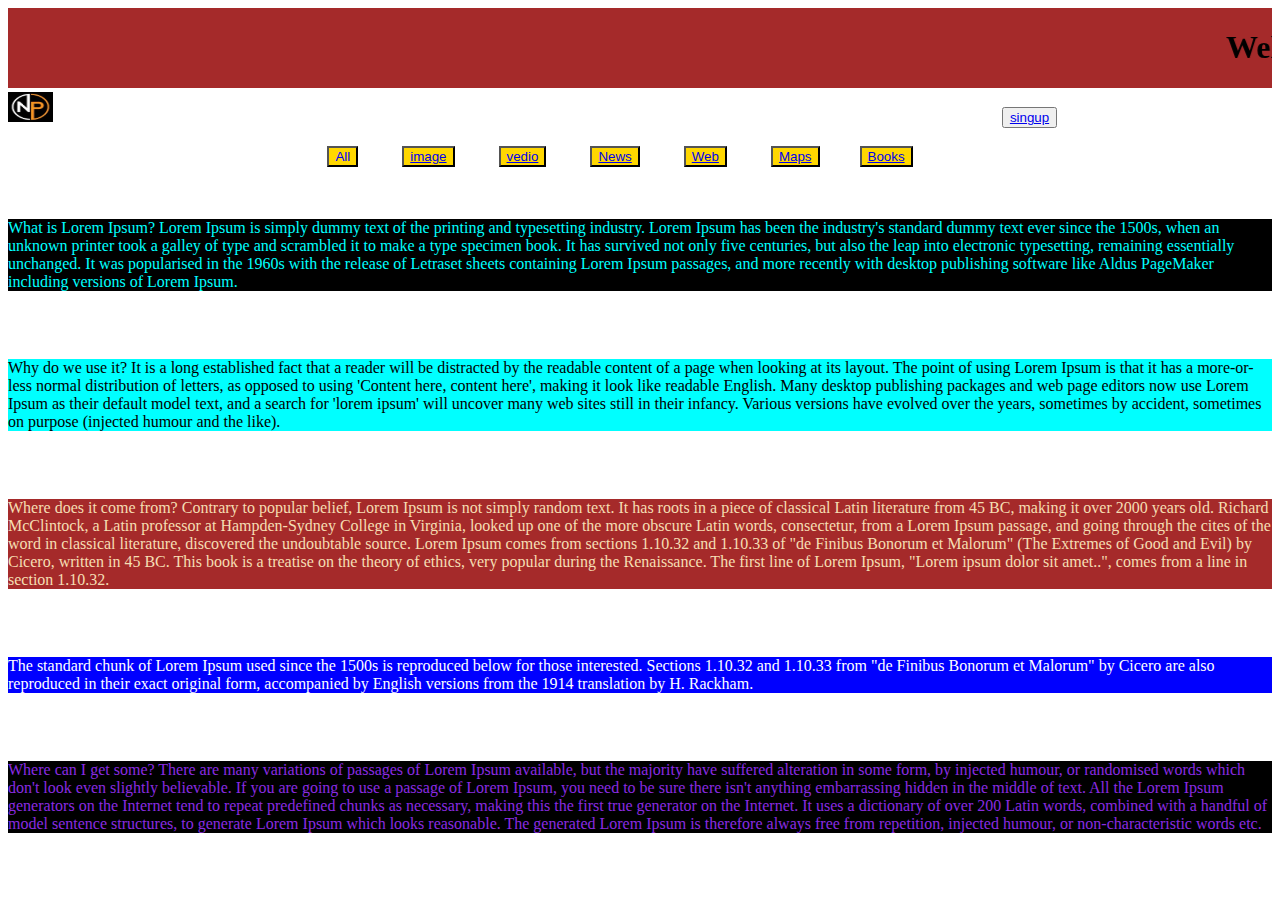
<file: index.html>
<!DOCTYPE html>
<html lang="en">
<head>
    <meta charset="UTF-8">
    <meta name="viewport" content="width=device-width, initial-scale=1.0">
    <title>css</title>
    <link href="style.css" rel="stylesheet">
</head>
<body>
    <marquee class="welcome"><h1>Welcome to Natural photography</h1></marquee>
    <img src="Screenshot_3.jpg" height="30" width="45">
    <button class="singup"><a href="singup.html">singup</a></button>
    <br>
    <br>
    <center><button style="color:blue; background-color: gold;">All</button>&nbsp;&nbsp;&nbsp;&nbsp;&nbsp;&nbsp;&nbsp;&nbsp;&nbsp;&nbsp;
    <button style="color:wheat; background-color: gold;"><a href="image.html" target="_blank">image</a></button>&nbsp;&nbsp;&nbsp;&nbsp;&nbsp;&nbsp;&nbsp;&nbsp;&nbsp;&nbsp;
    <button style="color:white; background-color: gold;"><a href="vedio.html"target="_blank">vedio</a></button>&nbsp;&nbsp;&nbsp;&nbsp;&nbsp;&nbsp;&nbsp;&nbsp;&nbsp;&nbsp;
    <button style="color:wheat; background-color: gold;"><a href="news.html"target="_blank">News</a></button>&nbsp;&nbsp;&nbsp;&nbsp;&nbsp;&nbsp;&nbsp;&nbsp;&nbsp;&nbsp;
    <button style="color:wheat; background-color: gold;"><a href="web.html"target="_blank">Web</a></button>&nbsp;&nbsp;&nbsp;&nbsp;&nbsp;&nbsp;&nbsp;&nbsp;&nbsp;&nbsp;
    <button style="color:wheat; background-color: gold;"><a href="maps.html"target="_blank">Maps</a></button>&nbsp;&nbsp;&nbsp;&nbsp;&nbsp;&nbsp;&nbsp;&nbsp;&nbsp;
    <button style="color:wheat; background-color: gold;"><a href="books.html"target="_blank">Books</a></button>&nbsp;&nbsp;&nbsp;&nbsp;&nbsp;&nbsp;&nbsp;&nbsp;&nbsp;&nbsp;</center>
    <br>
    <br>
    <p style="color:aqua; background-color: black;">What is Lorem Ipsum?
        Lorem Ipsum is simply dummy text of the printing and typesetting industry. Lorem Ipsum has been the industry's standard dummy text ever since the 1500s, when an unknown printer took a galley of type and scrambled it to make a type specimen book. It has survived not only five centuries, but also the leap into electronic typesetting, remaining essentially unchanged. It was popularised in the 1960s with the release of Letraset sheets containing Lorem Ipsum passages, and more recently with desktop publishing software like Aldus PageMaker including versions of Lorem Ipsum.</p>
        <br>
        <br>
        
        <p style="color:black; background-color: aqua;">Why do we use it?
        It is a long established fact that a reader will be distracted by the readable content of a page when looking at its layout. The point of using Lorem Ipsum is that it has a more-or-less normal distribution of letters, as opposed to using 'Content here, content here', making it look like readable English. Many desktop publishing packages and web page editors now use Lorem Ipsum as their default model text, and a search for 'lorem ipsum' will uncover many web sites still in their infancy. Various versions have evolved over the years, sometimes by accident, sometimes on purpose (injected humour and the like).</p>
        <br>
        <br>
        
        
        <p style="color:wheat; background-color: brown;">Where does it come from?
        Contrary to popular belief, Lorem Ipsum is not simply random text. It has roots in a piece of classical Latin literature from 45 BC, making it over 2000 years old. Richard McClintock, a Latin professor at Hampden-Sydney College in Virginia, looked up one of the more obscure Latin words, consectetur, from a Lorem Ipsum passage, and going through the cites of the word in classical literature, discovered the undoubtable source. Lorem Ipsum comes from sections 1.10.32 and 1.10.33 of "de Finibus Bonorum et Malorum" (The Extremes of Good and Evil) by Cicero, written in 45 BC. This book is a treatise on the theory of ethics, very popular during the Renaissance. The first line of Lorem Ipsum, "Lorem ipsum dolor sit amet..", comes from a line in section 1.10.32.</p>
        <br>
        <br>
        <p style="color:white; background-color: blue;">The standard chunk of Lorem Ipsum used since the 1500s is reproduced below for those interested. Sections 1.10.32 and 1.10.33 from "de Finibus Bonorum et Malorum" by Cicero are also reproduced in their exact original form, accompanied by English versions from the 1914 translation by H. Rackham.</p>
        <br>
        <br>
        <p style="color:blueviolet;background-color:black;">Where can I get some?
        There are many variations of passages of Lorem Ipsum available, but the majority have suffered alteration in some form, by injected humour, or randomised words which don't look even slightly believable. If you are going to use a passage of Lorem Ipsum, you need to be sure there isn't anything embarrassing hidden in the middle of text. All the Lorem Ipsum generators on the Internet tend to repeat predefined chunks as necessary, making this the first true generator on the Internet. It uses a dictionary of over 200 Latin words, combined with a handful of model sentence structures, to generate Lorem Ipsum which looks reasonable. The generated Lorem Ipsum is therefore always free from repetition, injected humour, or non-characteristic words etc.</p>

</body>
</html>
</file>
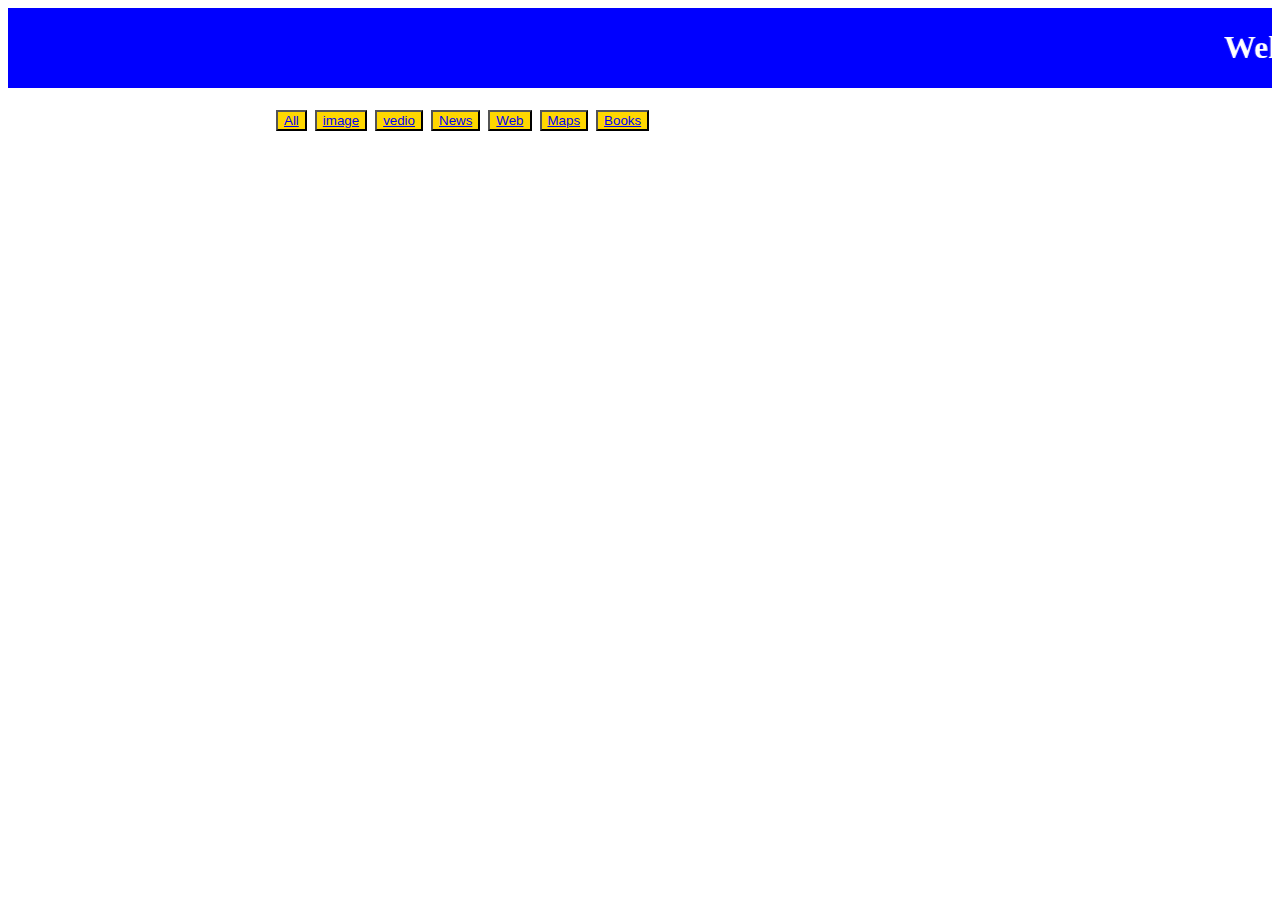
<file: books.html>
<!DOCTYPE html>
<html lang="en">
<head>
    <meta charset="UTF-8">
    <meta name="viewport" content="width=device-width, initial-scale=1.0">
    <title>Books</title>
</head>
<body>
    <marquee style="color:white; background-color: blue;"><h1>Welcome to Natural photography</h1></marquee>
   
    <br>
    <br>
    &nbsp;&nbsp;&nbsp;&nbsp;&nbsp;&nbsp;&nbsp;&nbsp;&nbsp;&nbsp;&nbsp;&nbsp;&nbsp;&nbsp;&nbsp;&nbsp;&nbsp;&nbsp;&nbsp;&nbsp;&nbsp;&nbsp;&nbsp;&nbsp;&nbsp;&nbsp;&nbsp;&nbsp;&nbsp;&nbsp;&nbsp;&nbsp;&nbsp;&nbsp;&nbsp;&nbsp;&nbsp;&nbsp;&nbsp;&nbsp;&nbsp;&nbsp;&nbsp;&nbsp;&nbsp;&nbsp;&nbsp;&nbsp;&nbsp;&nbsp;&nbsp;&nbsp;&nbsp;&nbsp;&nbsp;&nbsp;&nbsp;&nbsp;&nbsp;&nbsp;&nbsp;&nbsp;&nbsp;&nbsp;&nbsp;&nbsp;&nbsp;<button style="color:wheat; background-color: gold;"><a href="index.html">All</a></button>&nbsp;
    <button style="color:wheat; background-color: gold;"><a href="image.html" target="_blank">image</a></button>&nbsp;
    <button style="color:white; background-color: gold;"><a href="vedio.html"target="_blank">vedio</a></button>&nbsp;
    <button style="color:wheat; background-color: gold;"><a href="news.html"target="_blank">News</a></button>&nbsp;
    <button style="color:wheat; background-color: gold;"><a href="web.html"target="_blank">Web</a></button>&nbsp;
    <button style="color:wheat; background-color: gold;"><a href="maps.html"target="_blank">Maps</a></button>&nbsp;
    <button style="color:wheat; background-color: gold;"><a href="books.html"target="_blank">Books</a></button>&nbsp;
    <br>
    <br>
    
</body>
</html>
</file>
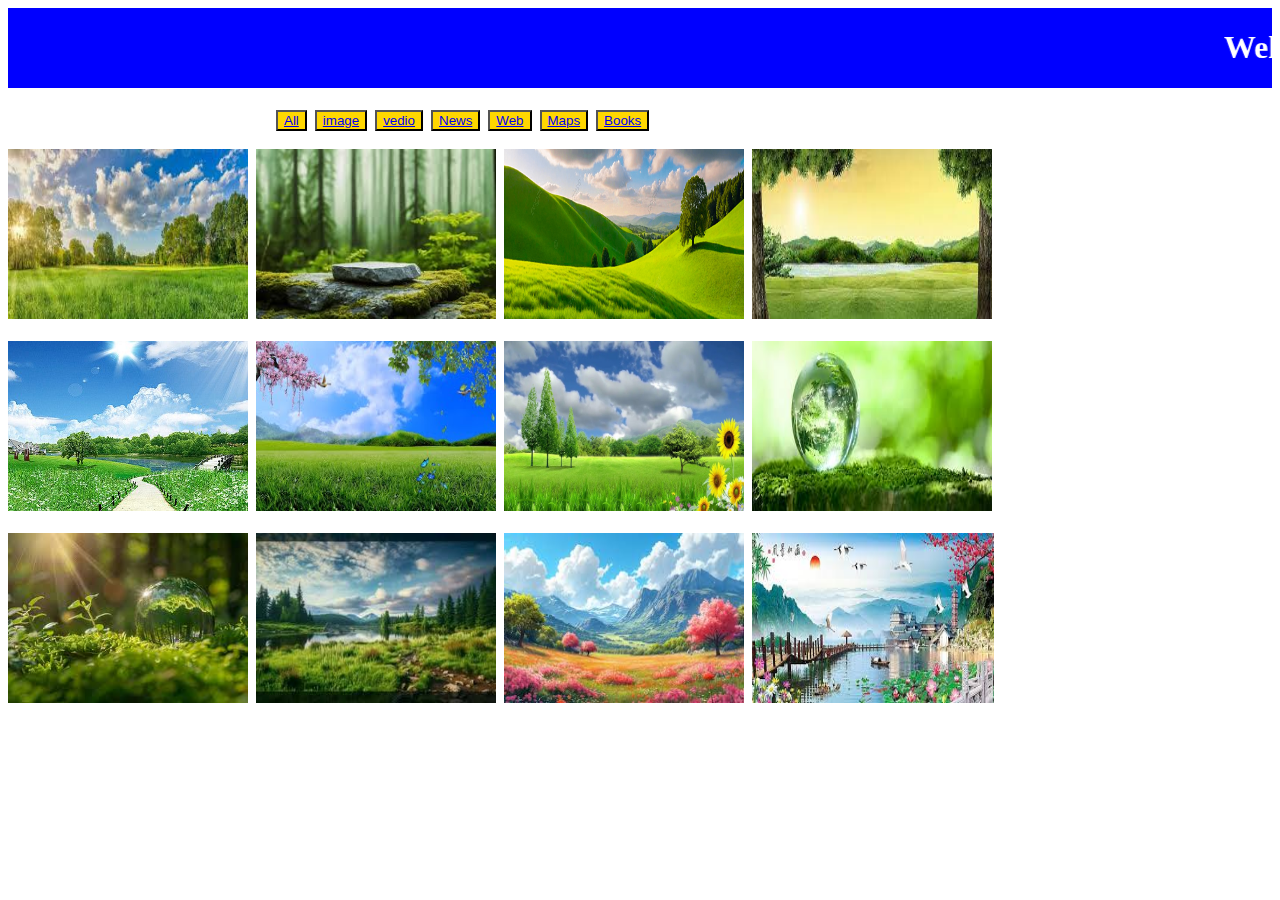
<file: image.html>
<!DOCTYPE html>
<html lang="en">
<head>
    <meta charset="UTF-8">
    <meta name="viewport" content="width=device-width, initial-scale=1.0">
    <title>image</title>
</head>
<body>
    
</body>
<marquee style="color:white; background-color: blue;"><h1>Welcome to Natural photography</h1></marquee>
   
    <br>
    <br>
    &nbsp;&nbsp;&nbsp;&nbsp;&nbsp;&nbsp;&nbsp;&nbsp;&nbsp;&nbsp;&nbsp;&nbsp;&nbsp;&nbsp;&nbsp;&nbsp;&nbsp;&nbsp;&nbsp;&nbsp;&nbsp;&nbsp;&nbsp;&nbsp;&nbsp;&nbsp;&nbsp;&nbsp;&nbsp;&nbsp;&nbsp;&nbsp;&nbsp;&nbsp;&nbsp;&nbsp;&nbsp;&nbsp;&nbsp;&nbsp;&nbsp;&nbsp;&nbsp;&nbsp;&nbsp;&nbsp;&nbsp;&nbsp;&nbsp;&nbsp;&nbsp;&nbsp;&nbsp;&nbsp;&nbsp;&nbsp;&nbsp;&nbsp;&nbsp;&nbsp;&nbsp;&nbsp;&nbsp;&nbsp;&nbsp;&nbsp;&nbsp;<button style="color:wheat; background-color: gold;"><a href="index.html">All</a></button>&nbsp;
    <button style="color:wheat; background-color: gold;"><a href="image.html" target="_blank">image</a></button>&nbsp;
    <button style="color:white; background-color: gold;"><a href="vedio.html"target="_blank">vedio</a></button>&nbsp;
    <button style="color:wheat; background-color: gold;"><a href="news.html"target="_blank">News</a></button>&nbsp;
    <button style="color:wheat; background-color: gold;"><a href="web.html"target="_blank">Web</a></button>&nbsp;
    <button style="color:wheat; background-color: gold;"><a href="maps.html"target="_blank">Maps</a></button>&nbsp;
    <button style="color:wheat; background-color: gold;"><a href="books.html"target="_blank">Books</a></button>&nbsp;
    <br>
    <br>
<img src="1.jpg" height="170" width="240">&nbsp;
<img src="2.jpg" height="170" width="240">&nbsp;
<img src="3.jpg" height="170" width="240">&nbsp;
<img src="4.jpg" height="170" width="240">&nbsp;
<br>
<br>
<img src="5.jpg" height="170" width="240">&nbsp;
<img src="6.jpg" height="170" width="240">&nbsp;
<img src="7.jpg" height="170" width="240">&nbsp;
<img src="8.jpg" height="170" width="240">&nbsp;
<br>
<br>
<img src="9.jpg" height="170" width="240">&nbsp;
<img src="10.jpg" height="170" width="240">&nbsp;
<img src="11.jpg" height="170" width="240">&nbsp;
<img src="12.jpg" height="170" width="242">&nbsp;

</html>
</file>
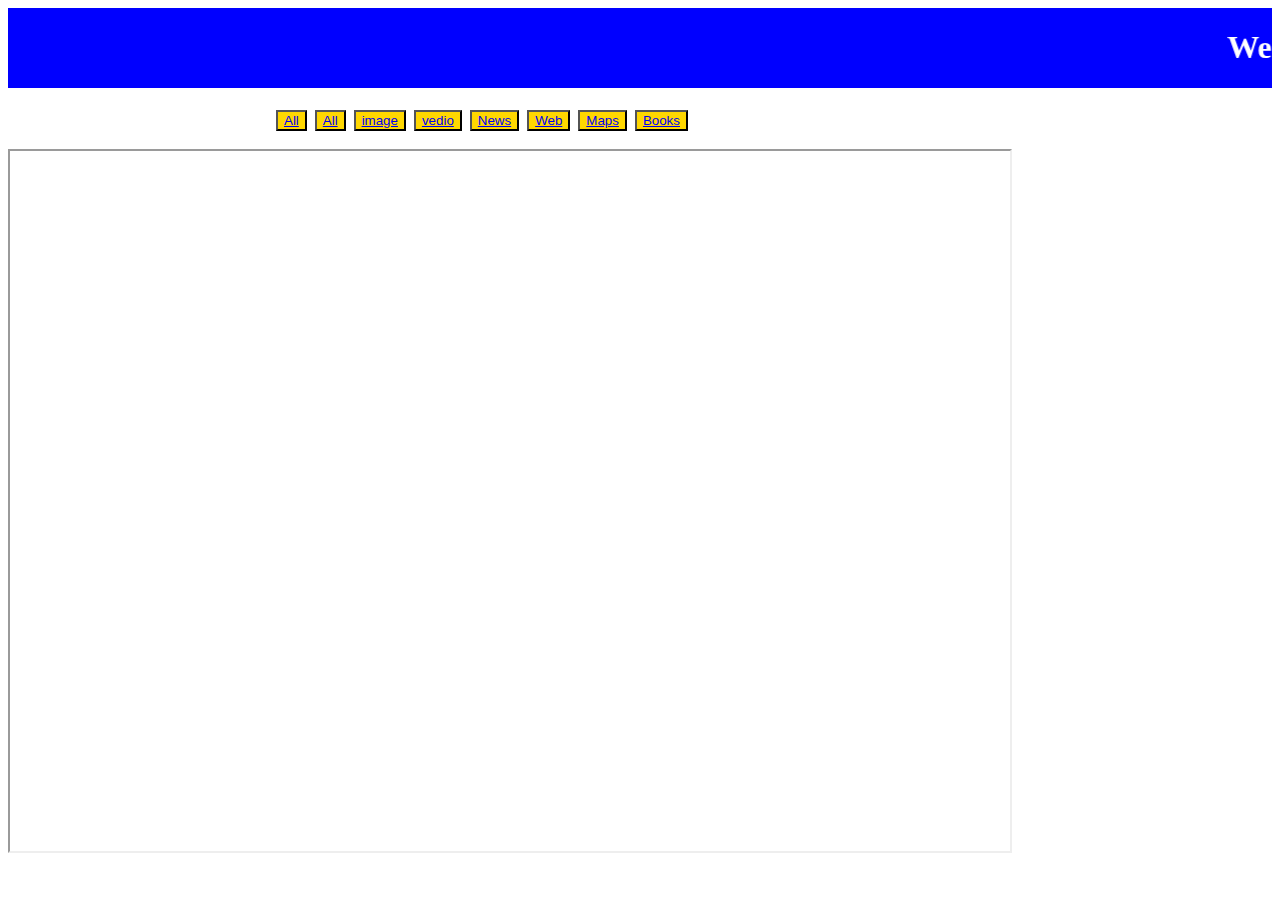
<file: maps.html>
<!DOCTYPE html>
<html lang="en">
<head>
    <meta charset="UTF-8">
    <meta name="viewport" content="width=device-width, initial-scale=1.0">
    <title>Maps</title>
</head>
<body>
    <marquee style="color:white; background-color: blue;"><h1>Welcome to Natural photography</h1></marquee>
   
    <br>
    <br>
    &nbsp;&nbsp;&nbsp;&nbsp;&nbsp;&nbsp;&nbsp;&nbsp;&nbsp;&nbsp;&nbsp;&nbsp;&nbsp;&nbsp;&nbsp;&nbsp;&nbsp;&nbsp;&nbsp;&nbsp;&nbsp;&nbsp;&nbsp;&nbsp;&nbsp;&nbsp;&nbsp;&nbsp;&nbsp;&nbsp;&nbsp;&nbsp;&nbsp;&nbsp;&nbsp;&nbsp;&nbsp;&nbsp;&nbsp;&nbsp;&nbsp;&nbsp;&nbsp;&nbsp;&nbsp;&nbsp;&nbsp;&nbsp;&nbsp;&nbsp;&nbsp;&nbsp;&nbsp;&nbsp;&nbsp;&nbsp;&nbsp;&nbsp;&nbsp;&nbsp;&nbsp;&nbsp;&nbsp;&nbsp;&nbsp;&nbsp;&nbsp;<button style="color:wheat; background-color: gold;"><a href="index.html">All</a></button>&nbsp;
    <button style="color:wheat; background-color: gold;"><a href="index.html">All</a></button>&nbsp;
    <button style="color:wheat; background-color: gold;"><a href="image.html" target="_blank">image</a></button>&nbsp;
    <button style="color:white; background-color: gold;"><a href="vedio.html"target="_blank">vedio</a></button>&nbsp;
    <button style="color:wheat; background-color: gold;"><a href="news.html"target="_blank">News</a></button>&nbsp;
    <button style="color:wheat; background-color: gold;"><a href="web.html"target="_blank">Web</a></button>&nbsp;
    <button style="color:wheat; background-color: gold;"><a href="maps.html"target="_blank">Maps</a></button>&nbsp;
    <button style="color:wheat; background-color: gold;"><a href="books.html"target="_blank">Books</a></button>&nbsp;
    <br>
    <br>
    <iframe src="https://www.google.com/maps/embed?pb=!1m18!1m12!1m3!1d466940.5374855407!2d89.80188827343748!3d23.890577900000025!2m3!1f0!2f0!3f0!3m2!1i1024!2i768!4f13.1!3m3!1m2!1s0x3755c52f3fd8458f%3A0xa500e8bc3b7d39c4!2zUmFqYWJhcmkgQ2hvd3Jhc3RhIOCmsOCmvuCmnOCmvuCmrOCmvuCnnOCmvyDgpprgp4zgprDgpr7gprjgp43gpqTgpr4!5e0!3m2!1sen!2sbd!4v1728572494563!5m2!1sen!2sbd" width="1000" height="700"></iframe>
</body>
</html>
</file>
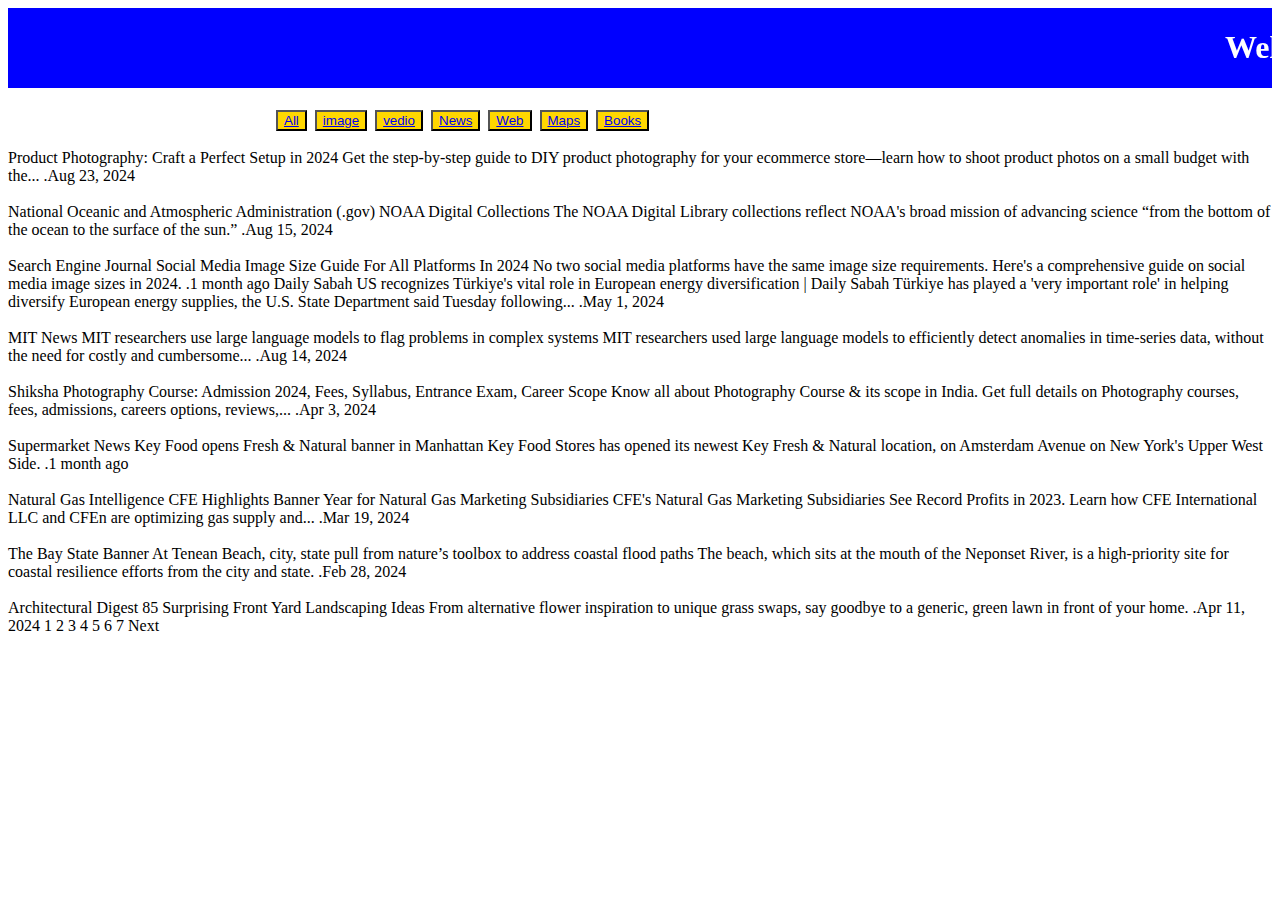
<file: news.html>
<!DOCTYPE html>
<html lang="en">
<head>
    <meta charset="UTF-8">
    <meta name="viewport" content="width=device-width, initial-scale=1.0">
    <title>news</title>
</head>
<body>
    <marquee style="color:white; background-color: blue;"><h1>Welcome to Natural photography</h1></marquee>
   
    <br>
    <br>
    &nbsp;&nbsp;&nbsp;&nbsp;&nbsp;&nbsp;&nbsp;&nbsp;&nbsp;&nbsp;&nbsp;&nbsp;&nbsp;&nbsp;&nbsp;&nbsp;&nbsp;&nbsp;&nbsp;&nbsp;&nbsp;&nbsp;&nbsp;&nbsp;&nbsp;&nbsp;&nbsp;&nbsp;&nbsp;&nbsp;&nbsp;&nbsp;&nbsp;&nbsp;&nbsp;&nbsp;&nbsp;&nbsp;&nbsp;&nbsp;&nbsp;&nbsp;&nbsp;&nbsp;&nbsp;&nbsp;&nbsp;&nbsp;&nbsp;&nbsp;&nbsp;&nbsp;&nbsp;&nbsp;&nbsp;&nbsp;&nbsp;&nbsp;&nbsp;&nbsp;&nbsp;&nbsp;&nbsp;&nbsp;&nbsp;&nbsp;&nbsp;<button style="color:wheat; background-color: gold;"><a href="index.html">All</a></button>&nbsp;
    <button style="color:wheat; background-color: gold;"><a href="image.html" target="_blank">image</a></button>&nbsp;
    <button style="color:white; background-color: gold;"><a href="vedio.html"target="_blank">vedio</a></button>&nbsp;
    <button style="color:wheat; background-color: gold;"><a href="news.html"target="_blank">News</a></button>&nbsp;
    <button style="color:wheat; background-color: gold;"><a href="web.html"target="_blank">Web</a></button>&nbsp;
    <button style="color:wheat; background-color: gold;"><a href="maps.html"target="_blank">Maps</a></button>&nbsp;
    <button style="color:wheat; background-color: gold;"><a href="books.html"target="_blank">Books</a></button>&nbsp;
    <br>
    <br>
    Product Photography: Craft a Perfect Setup in 2024
    Get the step-by-step guide to DIY product photography for your ecommerce store—learn how to shoot product photos on a small budget with the...
    .Aug 23, 2024
    <br>
    <br>
    
    National Oceanic and Atmospheric Administration (.gov)
    NOAA Digital Collections
    The NOAA Digital Library collections reflect NOAA's broad mission of advancing science “from the bottom of the ocean to the surface of the sun.”
    .Aug 15, 2024
    <br>
    <br>
    Search Engine Journal
    Social Media Image Size Guide For All Platforms In 2024
    No two social media platforms have the same image size requirements. Here's a comprehensive guide on social media image sizes in 2024.
    .1 month ago
    Daily Sabah
    US recognizes Türkiye's vital role in European energy diversification | Daily Sabah
    Türkiye has played a 'very important role' in helping diversify European energy supplies, the U.S. State Department said Tuesday following...
    .May 1, 2024
    <br>
    <br>
    MIT News
    MIT researchers use large language models to flag problems in complex systems
    MIT researchers used large language models to efficiently detect anomalies in time-series data, without the need for costly and cumbersome...
    .Aug 14, 2024
    <br>
    <br>
    Shiksha
    Photography Course: Admission 2024, Fees, Syllabus, Entrance Exam, Career Scope
    Know all about Photography Course & its scope in India. Get full details on Photography courses, fees, admissions, careers options, reviews,...
    .Apr 3, 2024
    <br>
    <br>
    Supermarket News
    Key Food opens Fresh & Natural banner in Manhattan
    Key Food Stores has opened its newest Key Fresh & Natural location, on Amsterdam Avenue on New York's Upper West Side.
    .1 month ago
    <br>
    <br>
    Natural Gas Intelligence
    CFE Highlights Banner Year for Natural Gas Marketing Subsidiaries
    CFE's Natural Gas Marketing Subsidiaries See Record Profits in 2023. Learn how CFE International LLC and CFEn are optimizing gas supply and...
    .Mar 19, 2024
    <br>
    <br>
    The Bay State Banner
    At Tenean Beach, city, state pull from nature’s toolbox to address coastal flood paths
    The beach, which sits at the mouth of the Neponset River, is a high-priority site for coastal resilience efforts from the city and state.
    .Feb 28, 2024
    <br>
    <br>
    Architectural Digest
    85 Surprising Front Yard Landscaping Ideas
    From alternative flower inspiration to unique grass swaps, say goodbye to a generic, green lawn in front of your home.
    .Apr 11, 2024
    1	
    2
    3
    4
    5
    6
    7
    Next
     
</body>
</html>
</file>
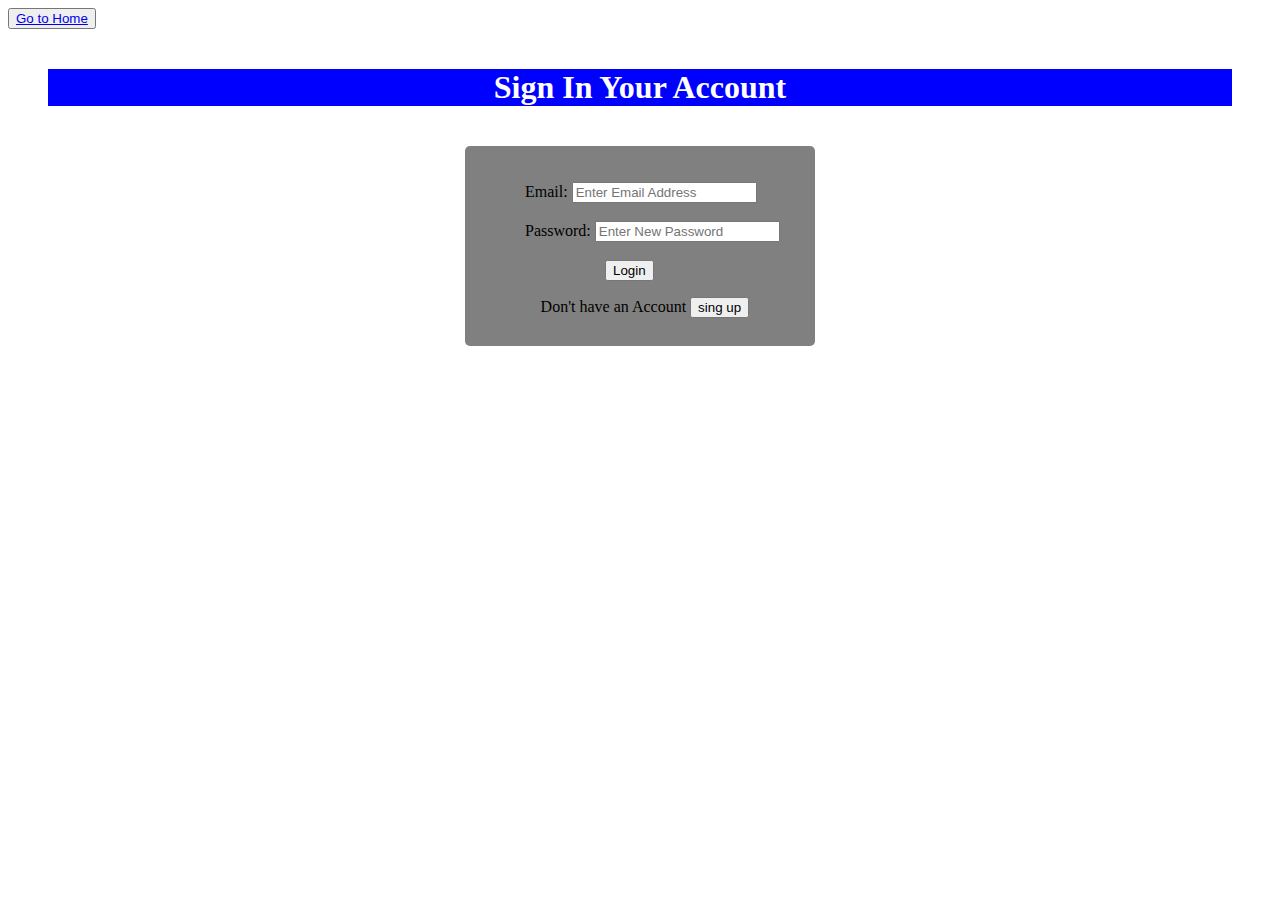
<file: singup.html>
<!DOCTYPE html>
<html lang="en">
<head>
    <meta charset="UTF-8">
    <meta name="viewport" content="width=device-width, initial-scale=1.0">
    <title>sing up</title>
    <link href="style.css" rel="stylesheet">
</head>
<body>
    <button><a href="index.html">Go to Home</a></button>
    <section>
        <div class="from">
            <h1 class="heading">Sign In Your Account</h1>
            <form action="#"><br>
                <br>
                &nbsp;&nbsp;&nbsp;&nbsp;&nbsp;&nbsp;&nbsp;&nbsp;&nbsp;&nbsp;&nbsp;&nbsp;&nbsp;&nbsp;&nbsp;<label class="email" for="email">Email:</label>
                <input type="email" name="email" id="email" placeholder="Enter Email Address">
                <br>
                <br>
                &nbsp;&nbsp;&nbsp;&nbsp;&nbsp;&nbsp;&nbsp;&nbsp;&nbsp;&nbsp;&nbsp;&nbsp;&nbsp;&nbsp;&nbsp;<label for="">Password:</label>
                <input type="password" name="password" id="password" placeholder="Enter New Password">
                <br>
                <br>
                &nbsp;&nbsp;&nbsp;&nbsp;&nbsp;&nbsp;&nbsp;&nbsp;&nbsp;&nbsp;&nbsp;&nbsp;&nbsp;&nbsp;&nbsp;&nbsp;&nbsp;&nbsp;&nbsp;&nbsp;&nbsp;&nbsp;&nbsp;&nbsp;&nbsp;&nbsp;&nbsp;&nbsp;&nbsp;&nbsp;&nbsp;&nbsp;&nbsp;&nbsp;&nbsp;<button>Login</button>
                &nbsp;&nbsp;&nbsp;&nbsp;&nbsp;&nbsp;&nbsp;<p class="do">Don't have an Account&nbsp;<button>sing up</button></p>
            </form>
        </div>
    </section>
</body>
</body>
</html>
</file>
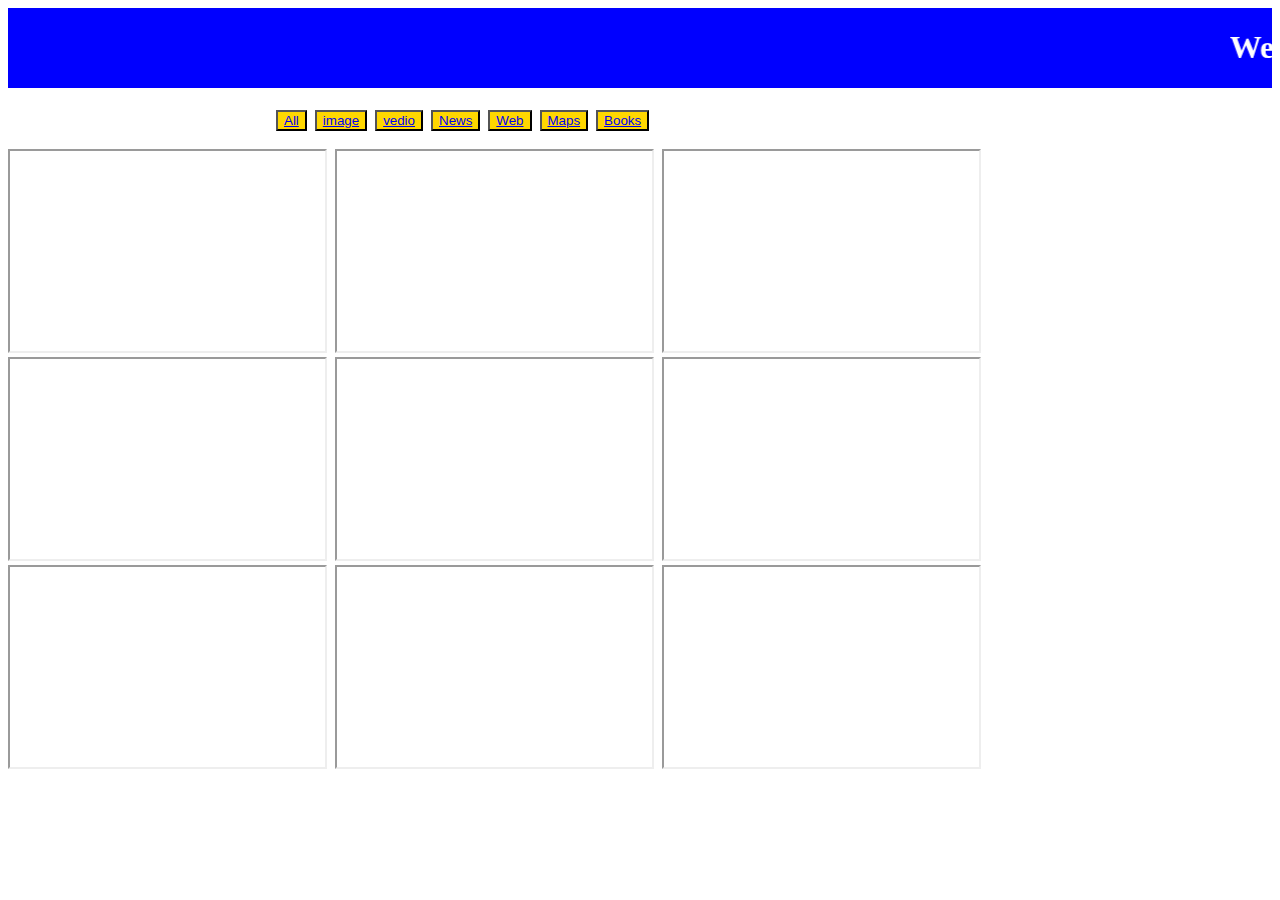
<file: vedio.html>
<!DOCTYPE html>
<html lang="en">
<head>
    <meta charset="UTF-8">
    <meta name="viewport" content="width=device-width, initial-scale=1.0">
    <title>vedio</title>
</head>
<body>
    <marquee style="color:white; background-color: blue;"><h1>Welcome to Natural photography</h1></marquee>
   
    <br>
    <br>
    &nbsp;&nbsp;&nbsp;&nbsp;&nbsp;&nbsp;&nbsp;&nbsp;&nbsp;&nbsp;&nbsp;&nbsp;&nbsp;&nbsp;&nbsp;&nbsp;&nbsp;&nbsp;&nbsp;&nbsp;&nbsp;&nbsp;&nbsp;&nbsp;&nbsp;&nbsp;&nbsp;&nbsp;&nbsp;&nbsp;&nbsp;&nbsp;&nbsp;&nbsp;&nbsp;&nbsp;&nbsp;&nbsp;&nbsp;&nbsp;&nbsp;&nbsp;&nbsp;&nbsp;&nbsp;&nbsp;&nbsp;&nbsp;&nbsp;&nbsp;&nbsp;&nbsp;&nbsp;&nbsp;&nbsp;&nbsp;&nbsp;&nbsp;&nbsp;&nbsp;&nbsp;&nbsp;&nbsp;&nbsp;&nbsp;&nbsp;&nbsp;<button style="color:wheat; background-color: gold;"><a href="index.html">All</a></button>&nbsp;
    <button style="color:wheat; background-color: gold;"><a href="image.html" target="_blank">image</a></button>&nbsp;
    <button style="color:white; background-color: gold;"><a href="vedio.html"target="_blank">vedio</a></button>&nbsp;
    <button style="color:wheat; background-color: gold;"><a href="news.html"target="_blank">News</a></button>&nbsp;
    <button style="color:wheat; background-color: gold;"><a href="web.html"target="_blank">Web</a></button>&nbsp;
    <button style="color:wheat; background-color: gold;"><a href="maps.html"target="_blank">Maps</a></button>&nbsp;
    <button style="color:wheat; background-color: gold;"><a href="books.html"target="_blank">Books</a></button>&nbsp;
    <br>
    <br>
    <iframe width="315" height="200" src="https://www.youtube.com/embed/B9VRvOKKwfs?si=jR5J50kxMeurTPqm" title="YouTube video player"></iframe>&nbsp;
    <iframe width="315" height="200" src="https://www.youtube.com/embed/KLuTLF3x9sA?si=Es7L1V2ilGtdJLSm" title="YouTube video player" width="300" height="200"></iframe>&nbsp;
    <iframe width="315" height="200" src="https://www.youtube.com/embed/UV0mhY2Dxr0?si=gg5veNrruhIg6upr" title="YouTube video player" width="300" height="200"></iframe>&nbsp;
    <iframe width="315" height="200" src="https://www.youtube.com/embed/eNUpTV9BGac?si=4HyioiQn6kC43CZX" title="YouTube video player" width="300" height="200"></iframe>&nbsp;
    <iframe width="315" height="200" src="https://www.youtube.com/embed/nqye02H_H6I?si=YiKiUZZ8nwP-WIId" title="YouTube video player"></iframe>&nbsp;
    <iframe width="315" height="200" src="https://www.youtube.com/embed/vc5haAcDvOU?si=1_6PmgaHqeZlu67U" title="YouTube video player"></iframe>&nbsp;
    <iframe width="315" height="200" src="https://www.youtube.com/embed/tH5y7Yfq8UI?si=NG3IUTb9IqS0q-k-" title="YouTube video player" ></iframe>&nbsp;
    <iframe width="315" height="200" src="https://www.youtube.com/embed/NSAOrGb9orM?si=GU6RvclcKWXfkAY8" title="YouTube video player"></iframe>&nbsp;
    <iframe width="315" height="200" src="https://www.youtube.com/embed/kIRb60r3cH8?si=5YAdfsHRau_qo9sz" title="YouTube video player"></iframe>
</body>
</html>
</file>
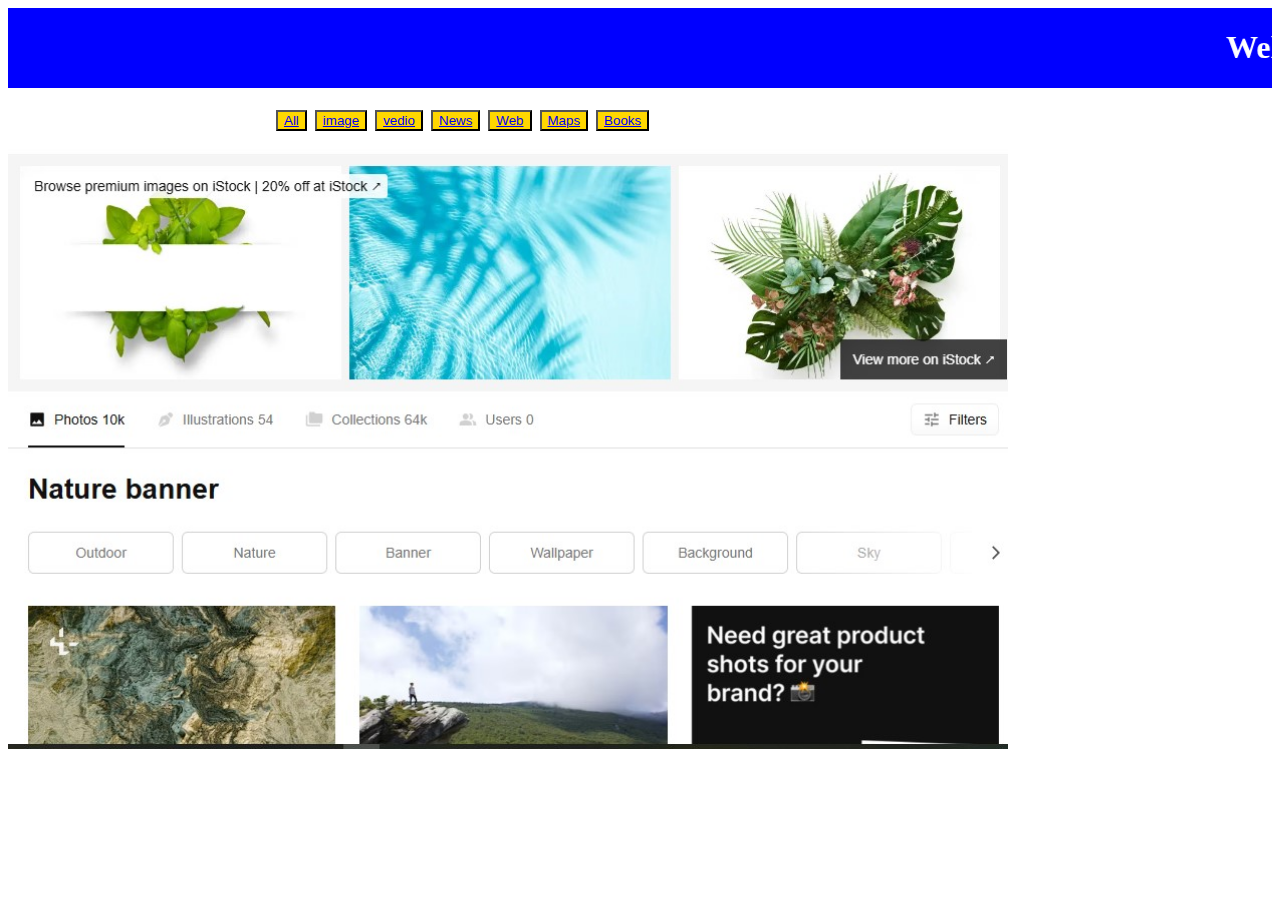
<file: web.html>
<!DOCTYPE html>
<html lang="en">
<head>
    <meta charset="UTF-8">
    <meta name="viewport" content="width=device-width, initial-scale=1.0">
    <title>web</title>
</head>
<body>
    <marquee style="color:white; background-color: blue;"><h1>Welcome to Natural photography</h1></marquee>
   
    <br>
    <br>
    &nbsp;&nbsp;&nbsp;&nbsp;&nbsp;&nbsp;&nbsp;&nbsp;&nbsp;&nbsp;&nbsp;&nbsp;&nbsp;&nbsp;&nbsp;&nbsp;&nbsp;&nbsp;&nbsp;&nbsp;&nbsp;&nbsp;&nbsp;&nbsp;&nbsp;&nbsp;&nbsp;&nbsp;&nbsp;&nbsp;&nbsp;&nbsp;&nbsp;&nbsp;&nbsp;&nbsp;&nbsp;&nbsp;&nbsp;&nbsp;&nbsp;&nbsp;&nbsp;&nbsp;&nbsp;&nbsp;&nbsp;&nbsp;&nbsp;&nbsp;&nbsp;&nbsp;&nbsp;&nbsp;&nbsp;&nbsp;&nbsp;&nbsp;&nbsp;&nbsp;&nbsp;&nbsp;&nbsp;&nbsp;&nbsp;&nbsp;&nbsp;<button style="color:wheat; background-color: gold;"><a href="index.html">All</a></button>&nbsp;
    <button style="color:wheat; background-color: gold;"><a href="image.html" target="_blank">image</a></button>&nbsp;
    <button style="color:white; background-color: gold;"><a href="vedio.html"target="_blank">vedio</a></button>&nbsp;
    <button style="color:wheat; background-color: gold;"><a href="news.html"target="_blank">News</a></button>&nbsp;
    <button style="color:wheat; background-color: gold;"><a href="web.html"target="_blank">Web</a></button>&nbsp;
    <button style="color:wheat; background-color: gold;"><a href="maps.html"target="_blank">Maps</a></button>&nbsp;
    <button style="color:wheat; background-color: gold;"><a href="books.html"target="_blank">Books</a></button>&nbsp;
    <br>
    <br>
   <img src="map.jpg" height="600" width="1000">
</body>
</html>
</file>
<file: style.css>
.welcome {
    background-color: brown;
}
.singup {
    margin-left:25cm;
    margin-top: -5px;
}
.heading {
    margin: 40px;
    text-align: center;
    color:white;
    background-color:blue
}
form {
    background-color: grey;
    height: 200px;
    width: 350px;
    border-radius: 5px;
    margin: auto;
    bottom: auto;
}
.do{
    margin-left:2cm;
}
</file>
